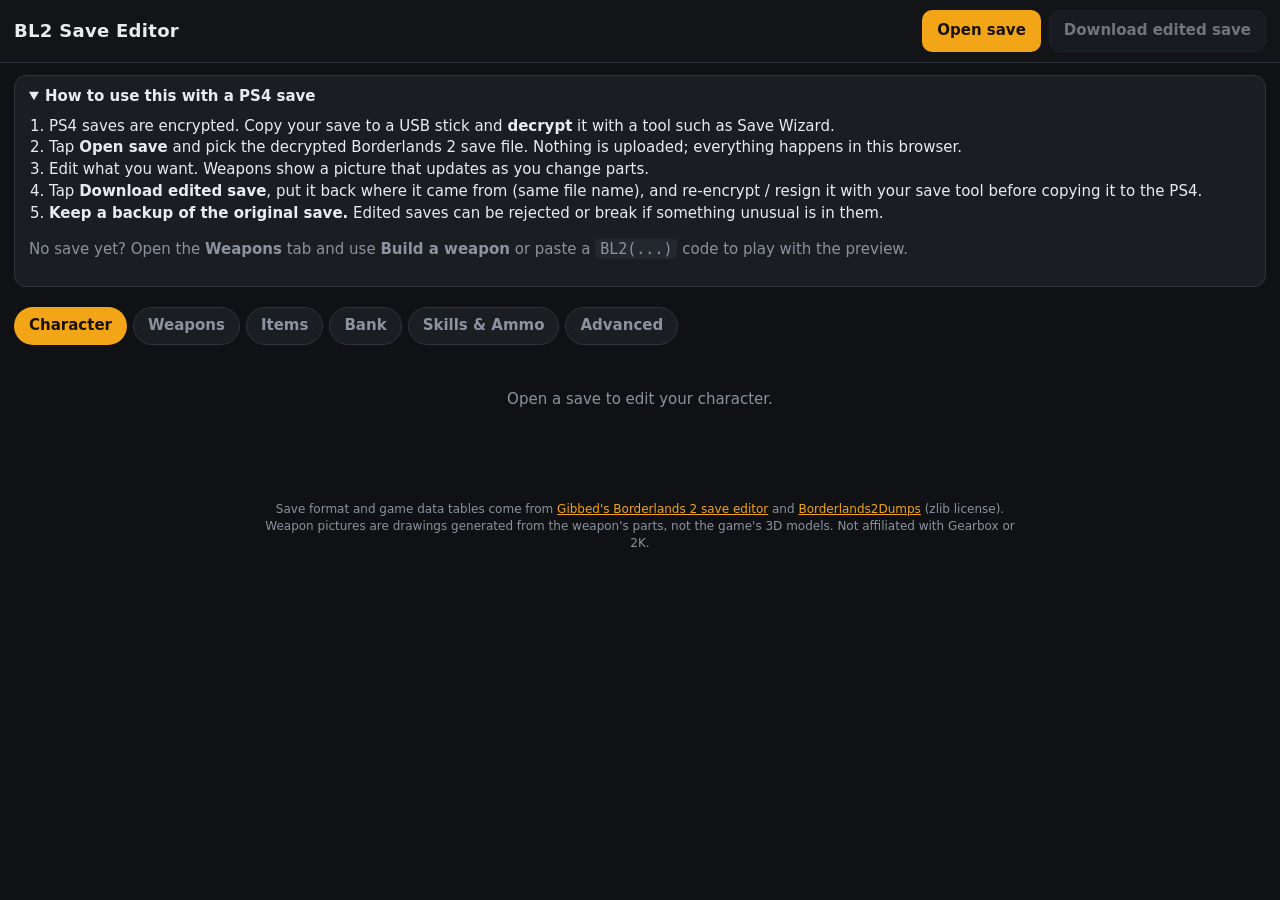
<file: docs/bl2/index.html>
<!DOCTYPE html>
<html lang="en">
<head>
<meta charset="UTF-8">
<meta name="viewport" content="width=device-width, initial-scale=1, viewport-fit=cover">
<title>BL2 Save Editor</title>
<meta name="theme-color" content="#14161a">
<link rel="stylesheet" href="css/app.css">
</head>
<body>
<header class="top">
  <h1>BL2 Save Editor</h1>
  <div class="top-actions">
    <label class="btn primary">Open save<input type="file" id="file" hidden></label>
    <button class="btn" id="download" disabled>Download edited save</button>
  </div>
</header>

<div id="status" class="status" hidden></div>

<details class="help" id="help" open>
  <summary>How to use this with a PS4 save</summary>
  <ol>
    <li>PS4 saves are encrypted. Copy your save to a USB stick and <b>decrypt</b> it with a tool such as Save Wizard.</li>
    <li>Tap <b>Open save</b> and pick the decrypted Borderlands 2 save file. Nothing is uploaded; everything happens in this browser.</li>
    <li>Edit what you want. Weapons show a picture that updates as you change parts.</li>
    <li>Tap <b>Download edited save</b>, put it back where it came from (same file name), and re-encrypt / resign it with your save tool before copying it to the PS4.</li>
    <li><b>Keep a backup of the original save.</b> Edited saves can be rejected or break if something unusual is in them.</li>
  </ol>
  <p class="muted">No save yet? Open the <b>Weapons</b> tab and use <b>Build a weapon</b> or paste a <code>BL2(...)</code> code to play with the preview.</p>
</details>

<nav class="tabs" id="tabs">
  <button data-tab="character" class="active">Character</button>
  <button data-tab="weapons">Weapons</button>
  <button data-tab="items">Items</button>
  <button data-tab="bank">Bank</button>
  <button data-tab="skills">Skills &amp; Ammo</button>
  <button data-tab="raw">Advanced</button>
</nav>

<main>
  <section id="tab-character" class="tab active"></section>
  <section id="tab-weapons" class="tab"></section>
  <section id="tab-items" class="tab"></section>
  <section id="tab-bank" class="tab"></section>
  <section id="tab-skills" class="tab"></section>
  <section id="tab-raw" class="tab"></section>
</main>

<div class="modal" id="editor" hidden>
  <div class="modal-body">
    <div class="modal-head">
      <h2 id="ed-title">Weapon</h2>
      <button class="btn" id="ed-close" aria-label="Close">✕</button>
    </div>
    <div id="ed-preview" class="preview"></div>
    <div class="row wrap">
      <button class="btn" id="ed-png">Save picture</button>
      <button class="btn" id="ed-code">Copy BL2 code</button>
      <button class="btn" id="ed-noskin">Remove skin</button>
      <label class="toggle"><input type="checkbox" id="ed-crazy"> Show all parts (crazy mode)</label>
    </div>
    <div id="ed-error" class="error" hidden></div>
    <div id="ed-fields" class="fields"></div>
    <div class="row wrap sticky-actions">
      <button class="btn primary" id="ed-apply">Apply to save</button>
      <button class="btn" id="ed-dup">Duplicate</button>
      <button class="btn" id="ed-move">Move to bank</button>
      <button class="btn danger" id="ed-delete">Delete</button>
    </div>
  </div>
</div>

<footer class="foot muted">
  Save format and game data tables come from <a href="https://github.com/gibbed/Gibbed.Borderlands2">Gibbed's Borderlands 2 save editor</a>
  and <a href="https://github.com/gibbed/Borderlands2Dumps">Borderlands2Dumps</a> (zlib license).
  Weapon pictures are drawings generated from the weapon's parts, not the game's 3D models.
  Not affiliated with Gearbox or 2K.
</footer>

<script type="module" src="js/app.js"></script>
</body>
</html>
</file>
<file: docs/bl2/css/app.css>
[hidden] { display: none !important; }
:root {
  --bg: #0f1114; --panel: #1a1d22; --panel2: #23272e; --line: #2f343c; --text: #e9ecef; --muted: #8b939e;
  --accent: #f2a516; --danger: #e5484d; --ok: #3dd68c;
}
* { box-sizing: border-box; }
html, body { margin: 0; background: var(--bg); color: var(--text); font: 15px/1.45 system-ui, -apple-system, Segoe UI, Roboto, sans-serif; }
a { color: var(--accent); }
code { background: var(--panel2); padding: 1px 5px; border-radius: 4px; }
.muted { color: var(--muted); }
.top { position: sticky; top: 0; z-index: 5; display: flex; flex-wrap: wrap; gap: 8px; align-items: center; justify-content: space-between;
  padding: 10px 14px; padding-top: max(10px, env(safe-area-inset-top)); background: #14161acc; backdrop-filter: blur(8px); border-bottom: 1px solid var(--line); }
.top h1 { margin: 0; font-size: 18px; letter-spacing: .3px; }
.top-actions { display: flex; gap: 8px; flex-wrap: wrap; }
.btn { appearance: none; border: 1px solid var(--line); background: var(--panel2); color: var(--text); padding: 9px 14px; border-radius: 10px;
  font: inherit; font-weight: 600; cursor: pointer; display: inline-flex; align-items: center; gap: 6px; min-height: 40px; }
.btn:disabled { opacity: .45; cursor: default; }
.btn.primary { background: var(--accent); color: #1a1200; border-color: transparent; }
.btn.danger { color: #fff; background: #5a1d20; border-color: #7a2a2e; }
.btn.small { padding: 5px 10px; min-height: 32px; font-size: 13px; }
.status { margin: 10px 14px 0; padding: 10px 12px; border-radius: 10px; background: var(--panel2); border: 1px solid var(--line); }
.status.ok { border-color: #2a6b4b; } .status.err { border-color: var(--danger); color: #ffb4b6; }
.help { margin: 12px 14px; background: var(--panel); border: 1px solid var(--line); border-radius: 12px; padding: 10px 14px; }
.help summary { cursor: pointer; font-weight: 700; }
.help ol { padding-left: 20px; margin: 8px 0; }
.tabs { display: flex; gap: 6px; overflow-x: auto; padding: 8px 14px; background: var(--bg); scrollbar-width: none; }
.tabs button { flex: none; border: 1px solid var(--line); background: var(--panel); color: var(--muted); border-radius: 999px; padding: 7px 14px; font: inherit; font-weight: 600; }
.tabs button.active { color: #1a1200; background: var(--accent); border-color: transparent; }
main { padding: 6px 14px 40px; max-width: 1100px; margin: 0 auto; }
.tab { display: none; } .tab.active { display: block; }
.card { background: var(--panel); border: 1px solid var(--line); border-radius: 14px; padding: 14px; margin-bottom: 14px; }
.card h3 { margin: 0 0 10px; font-size: 16px; }
.grid { display: grid; gap: 10px; grid-template-columns: repeat(auto-fill, minmax(170px, 1fr)); }
.field { display: flex; flex-direction: column; gap: 4px; }
.field label { font-size: 12px; color: var(--muted); font-weight: 600; text-transform: uppercase; letter-spacing: .4px; }
input[type=text], input[type=number], select, textarea { width: 100%; background: var(--panel2); color: var(--text); border: 1px solid var(--line);
  border-radius: 9px; padding: 9px 10px; font: inherit; font-size: 16px; min-height: 40px; }
select { font-size: 14px; }
textarea { min-height: 80px; font-family: ui-monospace, Menlo, monospace; font-size: 13px; }
.row { display: flex; gap: 8px; align-items: center; margin: 8px 0; } .wrap { flex-wrap: wrap; }
.toggle { display: inline-flex; gap: 6px; align-items: center; font-size: 14px; color: var(--muted); }
.inv { display: grid; gap: 10px; grid-template-columns: repeat(auto-fill, minmax(260px, 1fr)); }
.inv-item { background: var(--panel); border: 1px solid var(--line); border-radius: 14px; overflow: hidden; cursor: pointer; text-align: left; padding: 0; color: inherit; font: inherit; }
.inv-item:active { transform: scale(.99); }
.inv-item .thumb svg { display: block; width: 100%; height: auto; }
.inv-item .meta { padding: 8px 12px 10px; }
.inv-item .name { font-weight: 700; }
.inv-item .sub { font-size: 12px; color: var(--muted); }
.badge { font-size: 11px; padding: 1px 7px; border-radius: 999px; border: 1px solid var(--line); margin-left: 6px; color: var(--muted); }
.modal { position: fixed; inset: 0; background: #000b; z-index: 20; display: flex; justify-content: center; align-items: flex-start; overflow-y: auto; }
.modal[hidden] { display: none; }
.modal-body { background: var(--panel); width: min(900px, 100%); min-height: 100%; padding: 12px 14px 0; padding-top: max(12px, env(safe-area-inset-top)); }
@media (min-width: 900px) { .modal-body { min-height: auto; margin: 30px 0; border-radius: 16px; border: 1px solid var(--line); } }
.modal-head { display: flex; justify-content: space-between; align-items: center; gap: 10px; }
.modal-head h2 { margin: 0; font-size: 18px; }
.preview { margin: 10px 0; border-radius: 12px; overflow: hidden; background: #14161a; border: 1px solid var(--line); }
.preview svg { display: block; width: 100%; height: auto; }
.fields { display: grid; gap: 10px; grid-template-columns: repeat(auto-fill, minmax(260px, 1fr)); margin-top: 10px; padding-bottom: 12px; }
.fields .hint { font-size: 12px; color: var(--muted); }
.fields .changed select { border-color: var(--accent); }
.sticky-actions { position: sticky; bottom: 0; background: var(--panel); padding: 10px 0 max(10px, env(safe-area-inset-bottom)); border-top: 1px solid var(--line); margin: 0; }
.sticky-actions { flex-wrap: nowrap; }
.sticky-actions .btn { flex: 1 1 0; min-width: 0; padding: 8px 6px; font-size: 13px; justify-content: center; }
.error { margin: 8px 0; padding: 9px 12px; border-radius: 10px; background: #3a1416; color: #ffb4b6; border: 1px solid #7a2a2e; }
.empty { padding: 30px 10px; text-align: center; color: var(--muted); }
.raw { font-family: ui-monospace, Menlo, monospace; font-size: 13px; }
.raw .node { border-left: 1px solid var(--line); margin-left: 8px; padding-left: 8px; }
.raw .line { display: flex; gap: 8px; align-items: center; padding: 3px 0; flex-wrap: wrap; }
.raw .no { color: var(--accent); min-width: 32px; }
.raw .nm { color: var(--muted); }
.raw input { width: auto; min-width: 140px; flex: 1; font-size: 13px; min-height: 30px; padding: 4px 8px; }
.raw details > summary { cursor: pointer; list-style: none; }
.foot { padding: 20px 14px 40px; font-size: 12px; text-align: center; max-width: 800px; margin: 0 auto; }
table.simple { width: 100%; border-collapse: collapse; }
table.simple td { padding: 6px 4px; border-bottom: 1px solid var(--line); vertical-align: middle; }
table.simple td:first-child { word-break: break-word; }
table.simple input { max-width: 120px; }
</file>
